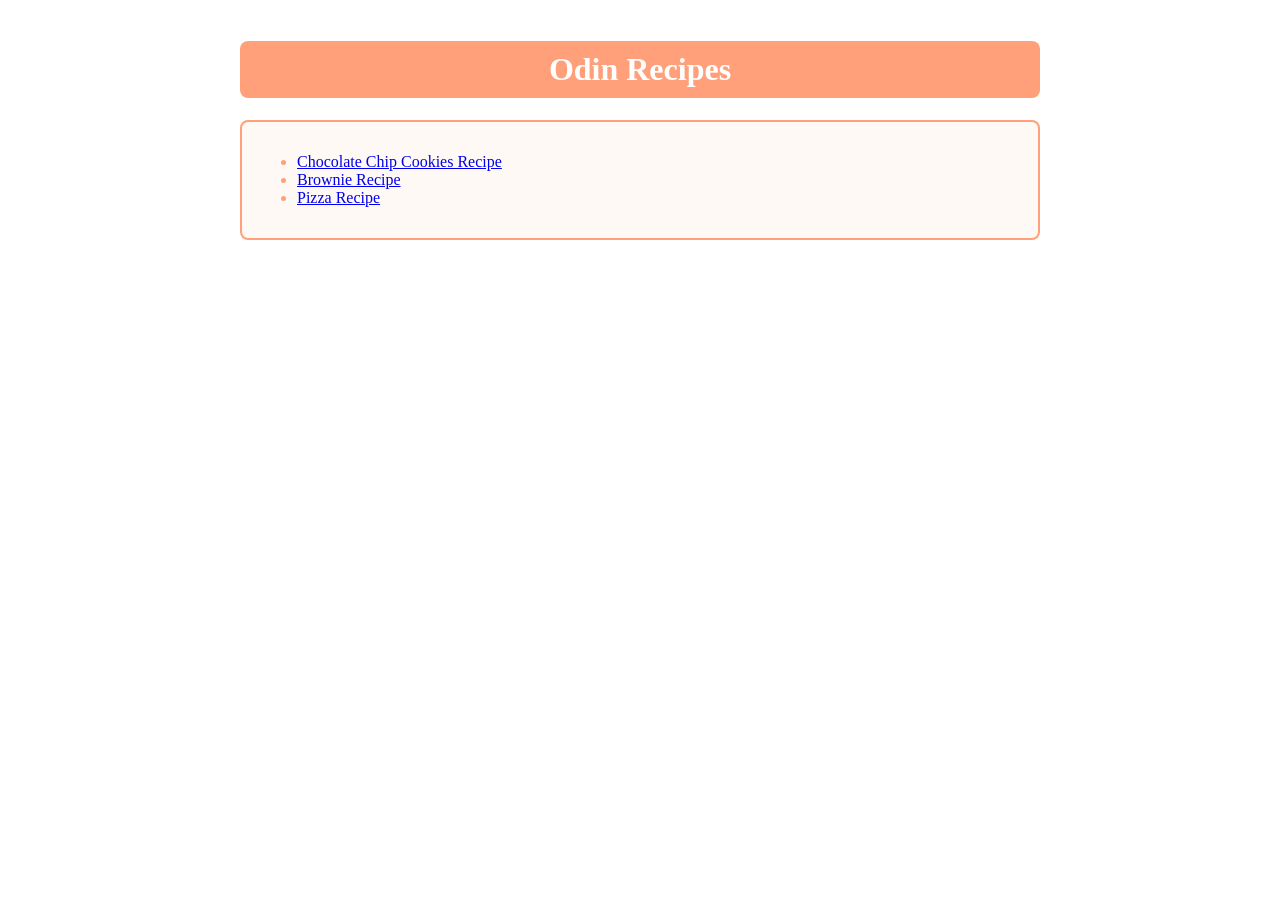
<file: index.html>
<!DOCTYPE html>
<html lang="en">
<head>
    <meta charset="UTF-8">
    <meta name="viewport" content="width=device-width, initial-scale=1.0">
    <link rel="stylesheet" href="style.css">
    <title>Odin Recipes</title>
</head>
<body>
    <h1>Odin Recipes</h1>

    <div class="recetas">
    <ul>
        <li><a href="recipes/choco-cookies.html">Chocolate Chip Cookies Recipe</a></li>
        <li><a href="recipes/brownie.html">Brownie Recipe</a></li>
        <li><a href="recipes/pizza.html">Pizza Recipe</a></li>
    </ul>
    </div>
    
</body>
</html>
</file>
<file: style.css>
body {
    background-color: white;
    font-family: 'Times New Roman', Times, serif;
    text-align: center;
    color: lightsalmon;
    /* Added max-width and auto margins to center content nicely on large screens */
    max-width: 800px;
    margin: 0 auto;
    padding: 20px;
}

h1, h2 {
    text-align: center;
    background-color: lightsalmon;
    color: white;
    /* Added padding and border-radius using box model concepts */
    padding: 10px;
    border-radius: 8px;
}

li {
    text-align: left;
}

/* Specific styling for the recipe list container */
.recetas {
    background-color: #fff9f5;
    padding: 15px;
    border: 2px solid lightsalmon;
    border-radius: 8px;
    margin-top: 20px;
}

.button {
    background-color: lightsalmon;
    color: white;
    padding: 8px 16px;
    /* Added text-decoration and border-radius */
    text-decoration: none;
    border-radius: 4px;
    /* Use inline-block so padding and margins apply correctly */
    display: inline-block; 
}

/* Added a hover effect using pseudo-classes */
.button:hover {
    background-color: #e59372;
}
</file>
